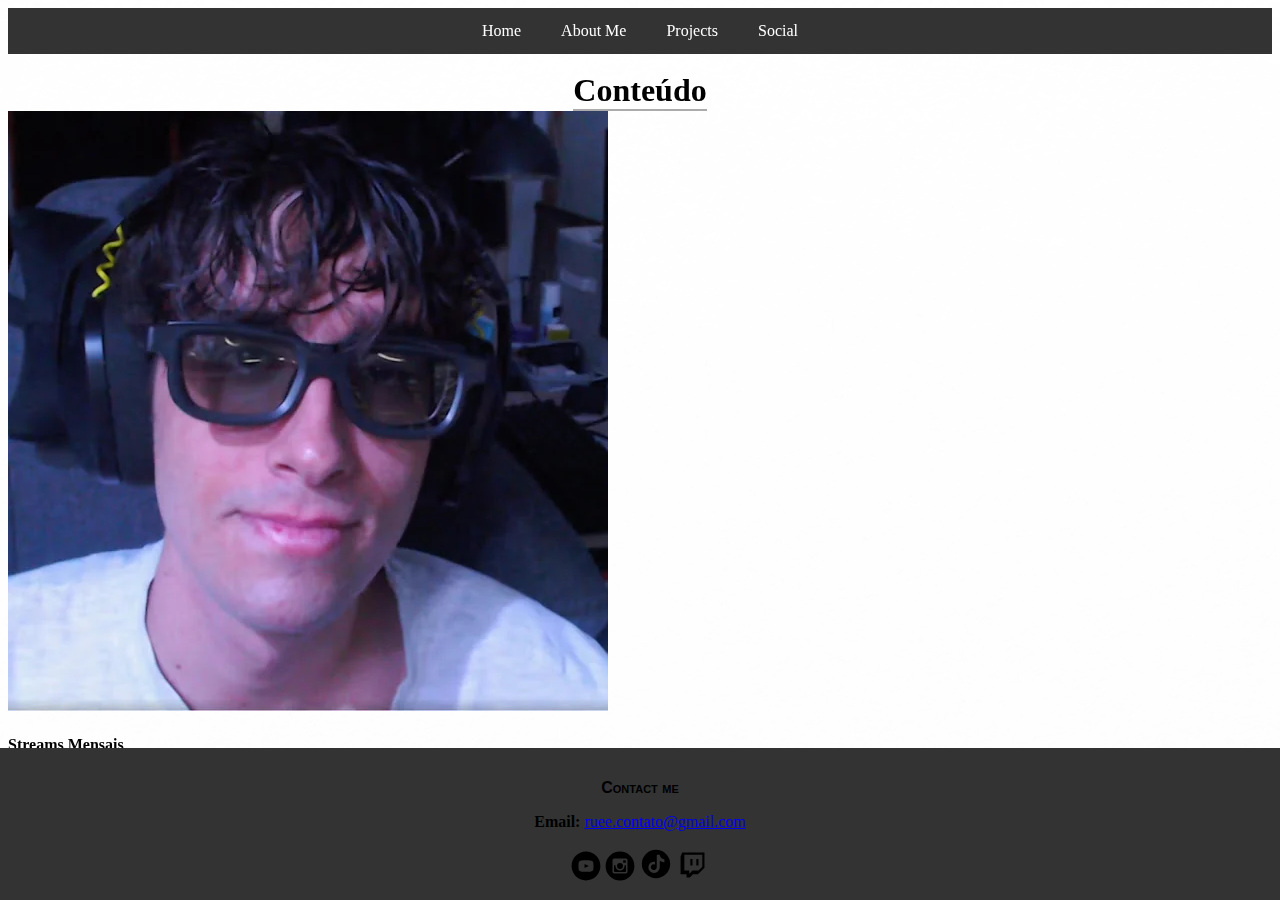
<file: index.html>
<!DOCTYPE html>
<html lang="en" data-bs-theme="dark">

<head>
    <meta charset="UTF-8">
    <meta name="viewport" content="width=device-width, initial-scale=1.0">
    <link href="https://cdn.jsdelivr.net/npm/bootstrap@5.3.6/dist/css/bootstrap.min.css" rel="stylesheet"
        integrity="sha384-4Q6Gf2aSP4eDXB8Miphtr37CMZZQ5oXLH2yaXMJ2w8e2ZtHTl7GptT4jmndRuHDT" crossorigin="anonymous">
    <link rel="stylesheet" href="styles.css">
    <title>Home</title>
</head>

<body>
    <div class="navbar">
        <a href="?page=home" class="nav-link"> Home </a>
        <a href="?page=aboutme" class="nav-link"> About Me </a>
        <a href="?page=projects" class="nav-link"> Projects </a>
        <a href="?page=social" class="nav-link"> Social </a>
    </div>
    <section id="home">
        <div class="container">
            <br>
            <h1 class="text-center mb-5"> Conteúdo </h1>
            <div class="row justify-content-center g-3">
                <div class="col-12 col-md-6 col-lg-5 mb-3">
                    <div class="card d-flex flex-row">
                        <div class="row g-0">
                            <div class="col-4">
                                <img class="img-fluid rounded-start h-100" src="images/output_me.webp"
                                    style="object-fit: cover;">
                            </div>
                            <div class="col-8">
                                <div class="card-body h-100 d-flex flex-column">
                                    <h4 class="card-title">Streams Mensais</h4>
                                    <p class="card-text flex-grow-1">Ah... aqui raramente temos streams mensais, pois
                                        bem a
                                        preguiça do streamer é tão grande que só quando quer comer BigMacs é que há
                                        algum
                                        tipo de "stream" para angariar fundos para comer, e o gajo é magro ainda lol.
                                    </p>
                                </div>
                            </div>
                        </div>
                    </div>
                </div>
            </div>
        </div>
    </section>
    <section id="aboutme" style="display: none;">
        <div class="container">
            <br>
            <h1 class="text-center mb-5"> Sobre Mim </h1>
            <div class="row justify-content-center g-3">
                <div class="col-12 col-md-6 col-lg-5 mb-3">

                    <p>
                        <b> Comecei bastante cedo no mundo digital, por volta de 2013. Criei
                            vários canais, mas acabaram por ser sempre apagados. Só em 2022 é que decidi
                            focar-me no novo canal chamado "Rueeez". </b>
                    </p>
                    <p>
                        <b> Passado pouco mais de um ano, decidi fazer a transição para a Twitch.

                            Em 2025, mudei o nome para ArrozNaTwitch, onde faço algumas lives de Minecraft
                            e tento sobreviver no meu mapa de Hardcore, e tento ser engraçado. </b>
                    </p>
                    </p>
                    <i class="fa-brands fa-youtube"></i>
                </div>
            </div>
        </div>
    </section>
    <section id="projects" style="display: none;">
        <div class="container">
            <br>
            <h1 class="text-center mb-5"> Projetos </h1>

            <!-- Linha 2 Cards -->
            <div class="row">
                <div class="col-md-6">
                    <div class="card mb-3">
                        <div class="row g-0"> 
                            <div class="col-md-4">
                                <div class="zoom-container">
                                    <img src="images/hardcore.webp" class="img-fluid rounded-start"
                                        alt="Hardcore Icon">
                                </div>
                            </div>
                            <div class="col-md-8">
                                <div class="card-body">
                                    <h5 class="card-title">Projeto Hardcore</h5>
                                    <p class="card-text">Este projeto simboliza o nosso ínicio do mapa de hardcore, que
                                        começou
                                        no
                                        dia <b>18/2/2024</b>, onde o objetivo é <b>TENTAR NÃO MORRER</b> e contruir
                                        grandes
                                        projetos! </p>
                                    <p class="card-text"><small class="text-muted">Fev 2024 - Em curso</small></p>
                                </div>
                            </div>
                        </div>
                    </div>
                </div>

                <div class="col-md-6">
                    <div class="card mb-3">
                        <div class="row g-0">
                            <div class="col-md-4">
                                <div class="zoom-container">
                                    <img src="images/tlslogo.webp" class="img-fluid rounded-start" alt="Logo do TLS">
                                </div>
                            </div>
                            <div class="col-md-8">
                                <div class="card-body">
                                    <h5 class="card-title">The Last Survivor</h5>
                                    <p class="card-text">O <b>The Last Survivor</b> ou então apenas TLS, foi uma
                                        competição
                                        realizada
                                        entre streamers, num minigame inspirado no <b>"The Last Man Stading"</b> de
                                        meados
                                        de
                                        2012,
                                        onde o último sobrevivente é o <b>grande vencedor</b>.
                                    </p>
                                    <p class="card-text"><small class="text-muted">Abr 2025 - Em curso</small></p>
                                </div>
                            </div>
                        </div>
                    </div>
                </div>
            </div>

            <!-- 2 Linha  -->
            <div class="row">
                <div class="col-md-6">
                    <div class="card mb-3">
                        <div class="row g-0">
                            <div class="col-md-4">
                                <div class="zoom-container">
                                    <img src="images/logomodpack.webp" class="img-fluid rounded-start"
                                        alt="Logo do Modpack">
                                </div>
                            </div>
                            <div class="col-md-8">
                                <div class="card-body">
                                    <h5 class="card-title">Modpack Hardcore</h5>
                                    <p class="card-text">No <b> Hardcore </b>, utilizo o meu modpack, que junta vários
                                        mods
                                        de
                                        <b>otimização</b>, para melhorar a perfomance no jogo
                                        também trás alguns shaders para deixar o jogo mais elegante, como também mods de
                                        auxílio
                                        de HUD e mods para ajudar nas grandes construções
                                    </p>
                                    <p class="card-text"><small class="text-muted">Fev 2025 - Em curso</small></p>
                                </div>
                            </div>
                        </div>
                    </div>
                </div>

                <!-- Adicionar outro -->
                <div class="col-md-6">

                </div>
            </div>
        </div>
    </section>
    <section id="social" style="display: none;">

    </section>
    <div class="footer">
        <p id="txtContact"> Contact me
        <p> <strong> Email: </strong>
            <a href="mailto:ruee.contato@gmail.com" target="_blank">ruee.contato@gmail.com</a>
        </p>
        </p>
        <a href="https://www.youtube.com/@arroznatwitch" target="_blank" style="text-decoration:none">
            <svg xmlns="http://www.w3.org/2000/svg" width="30" height="30" viewBox="0 0 20 20">
                <path fill="#fffaff" id="footerimg"
                    d="M11.603 9.833L9.357 8.785C9.161 8.694 9 8.796 9 9.013v1.974c0 .217.161.319.357.228l2.245-1.048c.197-.092.197-.242.001-.334M10 .4C4.698.4.4 4.698.4 10s4.298 9.6 9.6 9.6s9.6-4.298 9.6-9.6S15.302.4 10 .4m0 13.5c-4.914 0-5-.443-5-3.9s.086-3.9 5-3.9s5 .443 5 3.9s-.086 3.9-5 3.9" />
            </svg>
        </a>
        <a href="https://www.instagram.com/arroznatwitch" target="_blank" style="text-decoration:none">
            <svg xmlns="http://www.w3.org/2000/svg" width="30" height="30" viewBox="0 0 20 20">
                <path fill="#fff" id="footerimg"
                    d="M13 10a3 3 0 1 1-6 0q.001-.257.049-.5H6v3.997c0 .278.225.503.503.503h6.995a.503.503 0 0 0 .502-.503V9.5h-1.049q.048.243.049.5m-3 2a2 2 0 1 0-.001-4.001A2 2 0 0 0 10 12m2.4-4.1h1.199a.3.3 0 0 0 .301-.3V6.401a.3.3 0 0 0-.301-.301H12.4a.3.3 0 0 0-.301.301V7.6c.001.165.136.3.301.3M10 .4A9.6 9.6 0 0 0 .4 10a9.6 9.6 0 0 0 9.6 9.6a9.6 9.6 0 0 0 9.6-9.6A9.6 9.6 0 0 0 10 .4m5 13.489C15 14.5 14.5 15 13.889 15H6.111C5.5 15 5 14.5 5 13.889V6.111C5 5.5 5.5 5 6.111 5h7.778C14.5 5 15 5.5 15 6.111z" />
            </svg>

        </a>
        <a href="https://www.tiktok.com/@arroznatwitch" target="_blank" style="text-decoration:none">
            <svg xmlns="http://www.w3.org/2000/svg" width="34" height="34" viewBox="0 0 24 24">
                <path fill="#fff" id="footerimg"
                    d="M12 2a10 10 0 1 0 10 10A10.01 10.01 0 0 0 12 2m5.939 7.713v.646a.37.37 0 0 1-.38.37a5.36 5.36 0 0 1-2.903-1.108v4.728a3.94 3.94 0 0 1-1.18 2.81a4 4 0 0 1-2.87 1.17a4.1 4.1 0 0 1-2.862-1.17a3.98 3.98 0 0 1-1.026-3.805c.159-.642.48-1.232.933-1.713a3.58 3.58 0 0 1 2.79-1.313h.82v1.703a.348.348 0 0 1-.39.348a1.918 1.918 0 0 0-1.23 3.631c.27.155.572.246.882.267c.24.01.48-.02.708-.092a1.93 1.93 0 0 0 1.313-1.816V5.754a.36.36 0 0 1 .359-.36h1.415a.36.36 0 0 1 .359.34a3.3 3.3 0 0 0 1.282 2.245a3.25 3.25 0 0 0 1.641.636a.37.37 0 0 1 .338.35z" />
            </svg>


        </a>
        <a href="https://www.twitch.tv/arroznatwitch" target="_blank" style="text-decoration:none">
            <svg xmlns="http://www.w3.org/2000/svg" width="32" height="32" viewBox="0 0 1024 1024">
                <path fill="#fff" fill-rule="evenodd" id="footerimg"
                    d="M166.133 112L114 251.167v556.466h191.2V912h104.4l104.233-104.4h156.5L879 599V112zm69.534 69.5H809.5v382.633L687.767 685.867H496.5L392.267 790.1V685.867h-156.6zM427 529.4h69.5V320.733H427zm191.167 0H687.7V320.733h-69.533z" />
            </svg>
        </a>
    </div>
    <script src="https://cdn.jsdelivr.net/npm/bootstrap@5.3.6/dist/js/bootstrap.bundle.min.js"
        integrity="sha384-j1CDi7MgGQ12Z7Qab0qlWQ/Qqz24Gc6BM0thvEMVjHnfYGF0rmFCozFSxQBxwHKO"
        crossorigin="anonymous"></script>
    <script src="main.js"></script>
</body>

</html>
</file>
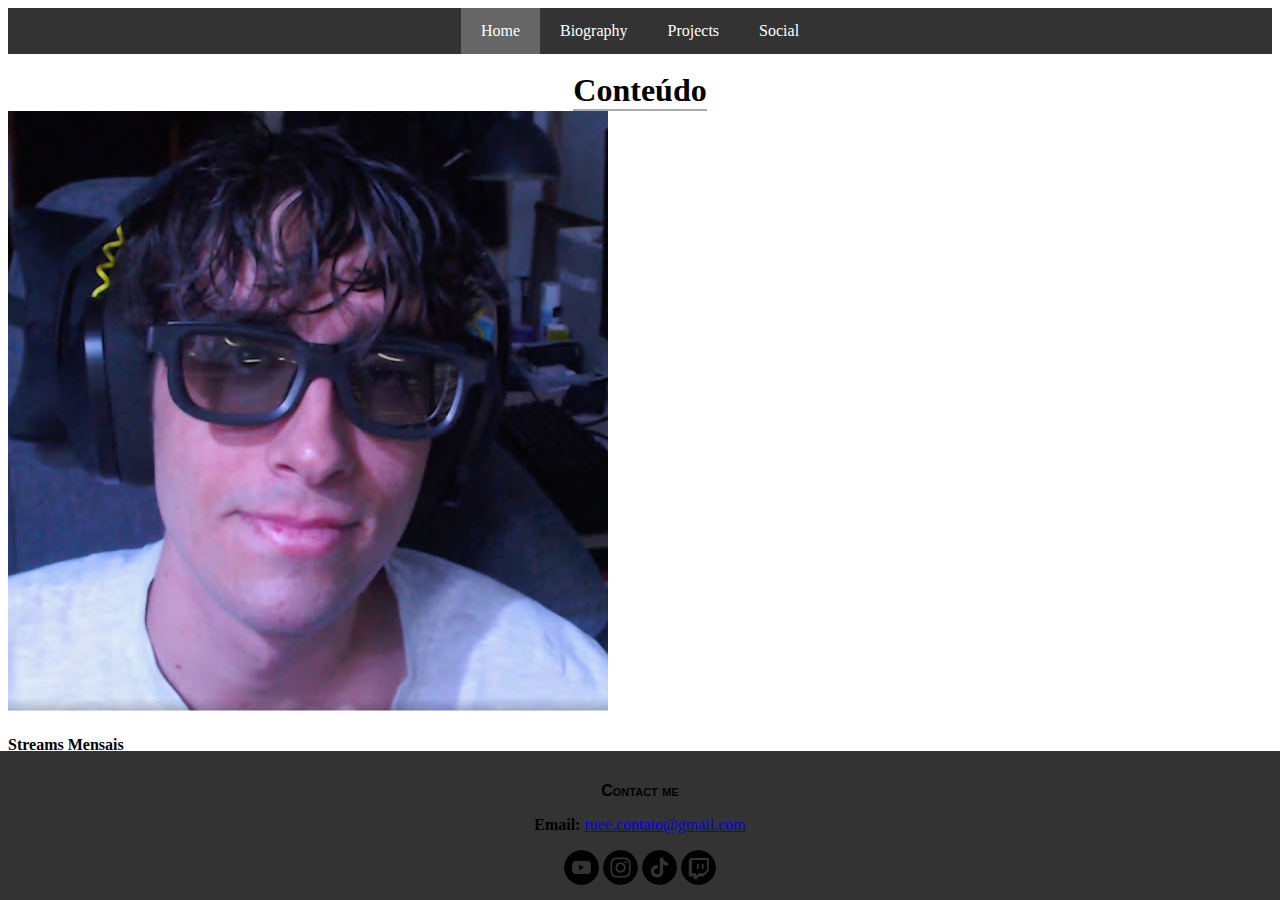
<file: website2.0/html/index.html>
<!DOCTYPE html>
<html lang="en" data-bs-theme="dark">

<head>
    <meta charset="UTF-8">
    <meta name="viewport" content="width=device-width, initial-scale=1.0">
    <link href="https://cdn.jsdelivr.net/npm/bootstrap@5.3.6/dist/css/bootstrap.min.css" rel="stylesheet"
        integrity="sha384-4Q6Gf2aSP4eDXB8Miphtr37CMZZQ5oXLH2yaXMJ2w8e2ZtHTl7GptT4jmndRuHDT" crossorigin="anonymous">
    <link rel="stylesheet" href="/website2.0/css/styles.css">
    <title>Home</title>
</head>

<body>
    <div class="navbar">
        <a href="/website2.0/html/index.html" class="active"> Home </a>
        <a href="/website2.0/html/biography/biography.html"> Biography </a>
        <a href="/website2.0/html/projects/projects.html"> Projects </a>
        <a href="/website2.0/html/social/social.html"> Social </a>
    </div>
    <div class="container">
        <br>
        <h1 class="text-center mb-5"> Conteúdo </h1>
        <div class="row justify-content-center g-3">
            <div class="col-12 col-md-6 col-lg-5 mb-3">
                <div class="card d-flex flex-row">
                    <div class="row g-0">
                        <div class="col-4">
                            <img class="img-fluid rounded-start h-100" src="/website2.0/html/images/imgArroz.jpg"
                                style="object-fit: cover;">
                        </div>
                        <div class="col-8">
                            <div class="card-body h-100 d-flex flex-column">
                                <h4 class="card-title">Streams Mensais</h4>
                                <p class="card-text flex-grow-1">Ah... aqui raramente temos streams mensais, pois bem a
                                    preguiça do streamer é tão grande que só quando quer comer BigMacs é que há algum
                                    tipo de "stream" para angariar fundos para comer, e o gajo é magro ainda lol.</p>
                            </div>
                        </div>
                    </div>
                </div>
            </div>
        </div>
    </div>
    <div class="footer">
        <p id="txtContact"> Contact me
        <p> <strong> Email: </strong>
            <a href="mailto:ruee.contato@gmail.com" target="_blank">ruee.contato@gmail.com</a>
        </p>
        </p>
        <a href="https://www.youtube.com/@arroznatwitch" target="_blank" style="text-decoration:none"></a>
        <img src="/website2.0/html/images/youtube.png" id="footerimg" alt="Youtube" title="YouTube"
            class="hover-shadow cursor imgborder">
        </a>
        <a href="https://www.instagram.com/arroznatwitch" target="_blank" style="text-decoration:none">
            <img src="/website2.0/html/images/instagram.png" id="footerimg" alt="Instagram" title="Instagram"
                class="hover-shadow cursor imgborder">
        </a>
        <a href="https://www.tiktok.com/@arroznatwitch" target="_blank" style="text-decoration:none"></a>
        <img src="/website2.0/html/images/tiktok.png" id="footerimg" alt="TikKok" title="TikTok"
            class="hover-shadow cursor imgborder">
        </a>
        <a href="https://www.twitch.tv/arroznatwitch" target="_blank" style="text-decoration:none"></a>
        <img src="/website2.0/html/images/twitch.png" id="footerimg" alt="Twitch" title="Twitch"
            class="hover-shadow cursor imgborder">
        </a>
    </div>
    <script src="https://cdn.jsdelivr.net/npm/bootstrap@5.3.6/dist/js/bootstrap.bundle.min.js"
        integrity="sha384-j1CDi7MgGQ12Z7Qab0qlWQ/Qqz24Gc6BM0thvEMVjHnfYGF0rmFCozFSxQBxwHKO"
        crossorigin="anonymous"></script>
</body>

</html>
</file>
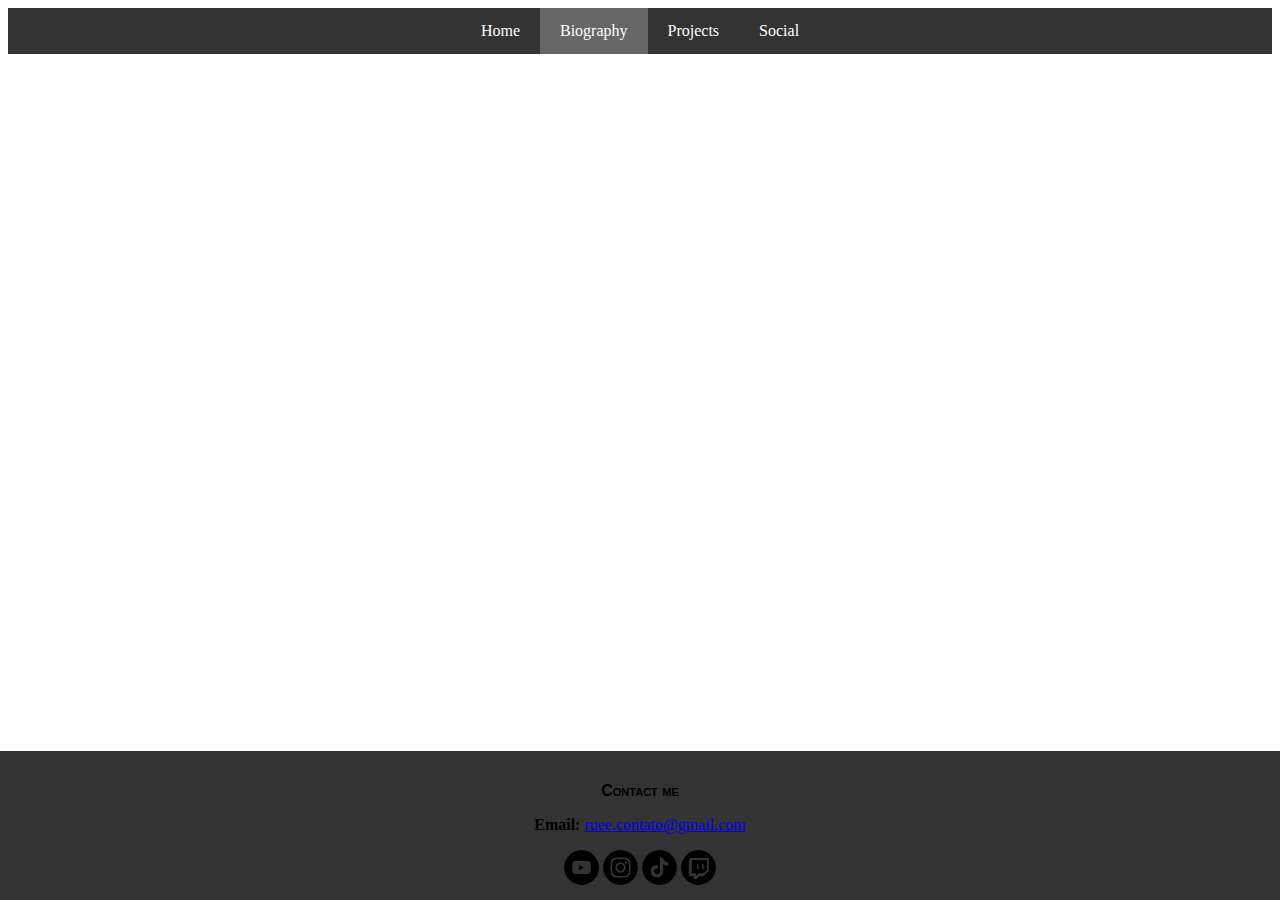
<file: project/html/biography/biography.html>
<!DOCTYPE html>
<html lang="en" data-bs-theme="dark">

<head>
    <meta charset="UTF-8">
    <meta name="viewport" content="width=device-width, initial-scale=1.0">
    <link href="https://cdn.jsdelivr.net/npm/bootstrap@5.3.6/dist/css/bootstrap.min.css" rel="stylesheet"
        integrity="sha384-4Q6Gf2aSP4eDXB8Miphtr37CMZZQ5oXLH2yaXMJ2w8e2ZtHTl7GptT4jmndRuHDT" crossorigin="anonymous">
    <link rel="stylesheet" href="../../css/styles.css">
    <title>Biography</title>
</head>

<body>
    <div class="navbar">
        <a href="../index.html"> Home </a>
        <a href="" class="active"> Biography </a>
        <a href="../projects/projects.html"> Projects </a>
        <a href="../social/social.html"> Social </a>
    </div>
    <div class="footer">
        <p id="txtContact"> Contact me
        <p> <strong> Email: </strong>
            <a href="mailto:ruee.contato@gmail.com" target="_blank">ruee.contato@gmail.com</a>
        </p>
        </p>
        <a href="https://www.youtube.com/@arroznatwitch" target="_blank" style="text-decoration:none">
            <img src="../images/youtube.png" id="footerimg" alt="Youtube" title="YouTube"
                class="hover-shadow cursor imgborder">
        </a>
        <a href="https://www.instagram.com/arroznatwitch" target="_blank" style="text-decoration:none">
            <img src="../images/instagram.png" id="footerimg" alt="Instagram" title="Instagram"
                class="hover-shadow cursor imgborder">
        </a>
        <a href="https://www.tiktok.com/@arroznatwitch" target="_blank" style="text-decoration:none">
            <img src="../images/tiktok.png" id="footerimg" alt="TikKok" title="TikTok"
                class="hover-shadow cursor imgborder">
        </a>
        <a href="https://www.twitch.tv/arroznatwitch" target="_blank" style="text-decoration:none">
            <img src="../images/twitch.png" id="footerimg" alt="Twitch" title="Twitch"
                class="hover-shadow cursor imgborder">
        </a>
    </div>
    <script src="https://cdn.jsdelivr.net/npm/bootstrap@5.3.6/dist/js/bootstrap.bundle.min.js"
        integrity="sha384-j1CDi7MgGQ12Z7Qab0qlWQ/Qqz24Gc6BM0thvEMVjHnfYGF0rmFCozFSxQBxwHKO"
        crossorigin="anonymous"></script>
</body>

</html>
</file>
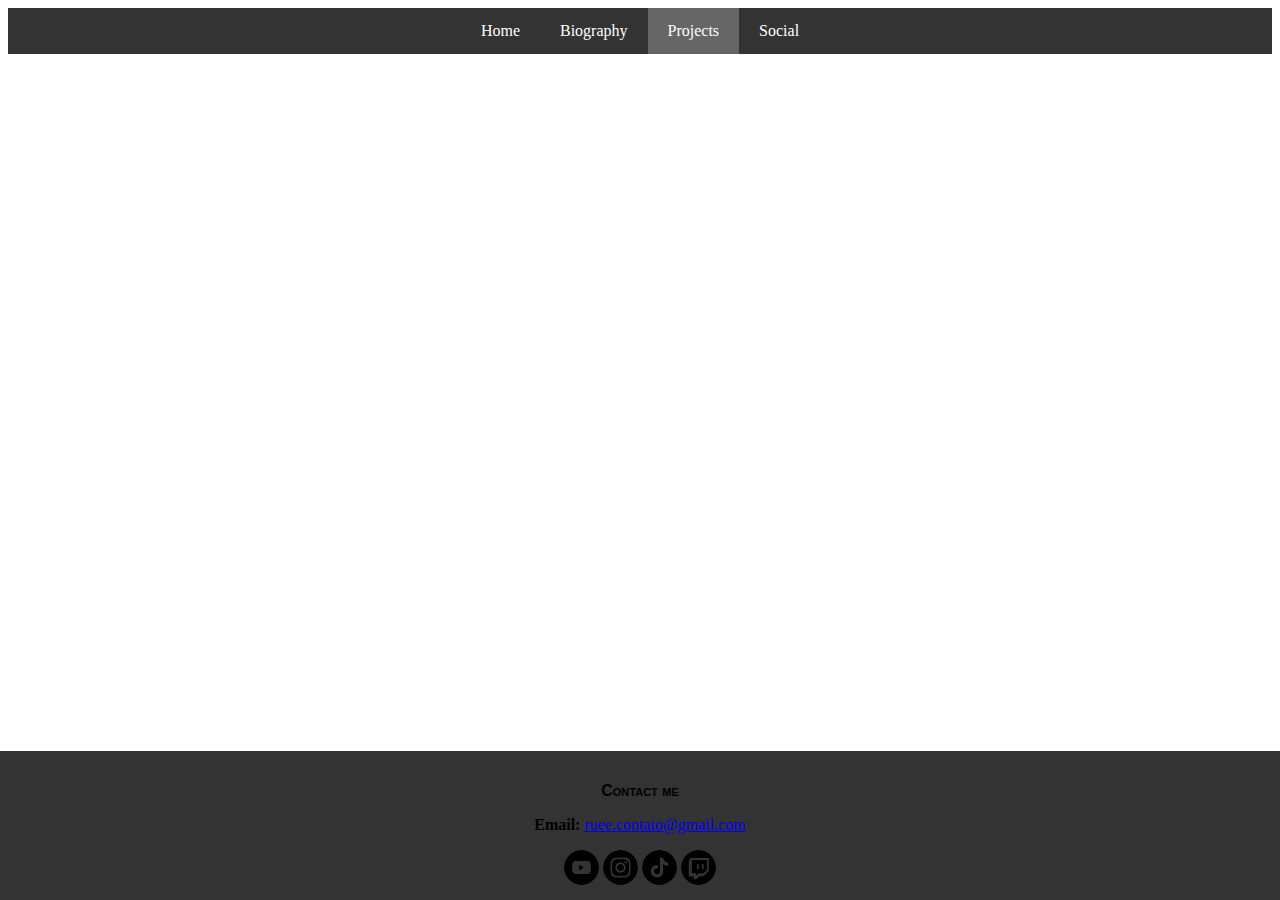
<file: project/html/projects/projects.html>
<!DOCTYPE html>
<html lang="en" data-bs-theme="dark">

<head>
    <meta charset="UTF-8">
    <meta name="viewport" content="width=device-width, initial-scale=1.0">
    <link href="https://cdn.jsdelivr.net/npm/bootstrap@5.3.6/dist/css/bootstrap.min.css" rel="stylesheet"
        integrity="sha384-4Q6Gf2aSP4eDXB8Miphtr37CMZZQ5oXLH2yaXMJ2w8e2ZtHTl7GptT4jmndRuHDT" crossorigin="anonymous">
    <link rel="stylesheet" href="../../css/styles.css">
    <title>Projects</title>
</head>

<body>
    <div class="navbar">
        <a href="../index.html"> Home </a>
        <a href="../biography/biography.html"> Biography </a>
        <a href="" class="active" > Projects </a>
        <a href="../social/social.html"> Social </a>
    </div>
  <div class="footer">
        <p id="txtContact"> Contact me
        <p> <strong> Email: </strong>
            <a href="mailto:ruee.contato@gmail.com" target="_blank">ruee.contato@gmail.com</a>
        </p>
        </p>
        <a href="https://www.youtube.com/@arroznatwitch" target="_blank" style="text-decoration:none">
        <img src="../images/youtube.png" id="footerimg" alt="Youtube" title="YouTube"
            class="hover-shadow cursor imgborder">
        </a>
        <a href="https://www.instagram.com/arroznatwitch" target="_blank" style="text-decoration:none">
            <img src="../images/instagram.png" id="footerimg" alt="Instagram" title="Instagram"
                class="hover-shadow cursor imgborder">
        </a>
        <a href="https://www.tiktok.com/@arroznatwitch" target="_blank" style="text-decoration:none">
        <img src="../images/tiktok.png" id="footerimg" alt="TikKok" title="TikTok"
            class="hover-shadow cursor imgborder">
        </a>
        <a href="https://www.twitch.tv/arroznatwitch" target="_blank" style="text-decoration:none">
        <img src="../images/twitch.png" id="footerimg" alt="Twitch" title="Twitch"
            class="hover-shadow cursor imgborder">
        </a>
    </div>
    <script src="https://cdn.jsdelivr.net/npm/bootstrap@5.3.6/dist/js/bootstrap.bundle.min.js"
        integrity="sha384-j1CDi7MgGQ12Z7Qab0qlWQ/Qqz24Gc6BM0thvEMVjHnfYGF0rmFCozFSxQBxwHKO"
        crossorigin="anonymous"></script>
</body>

</html>
</file>
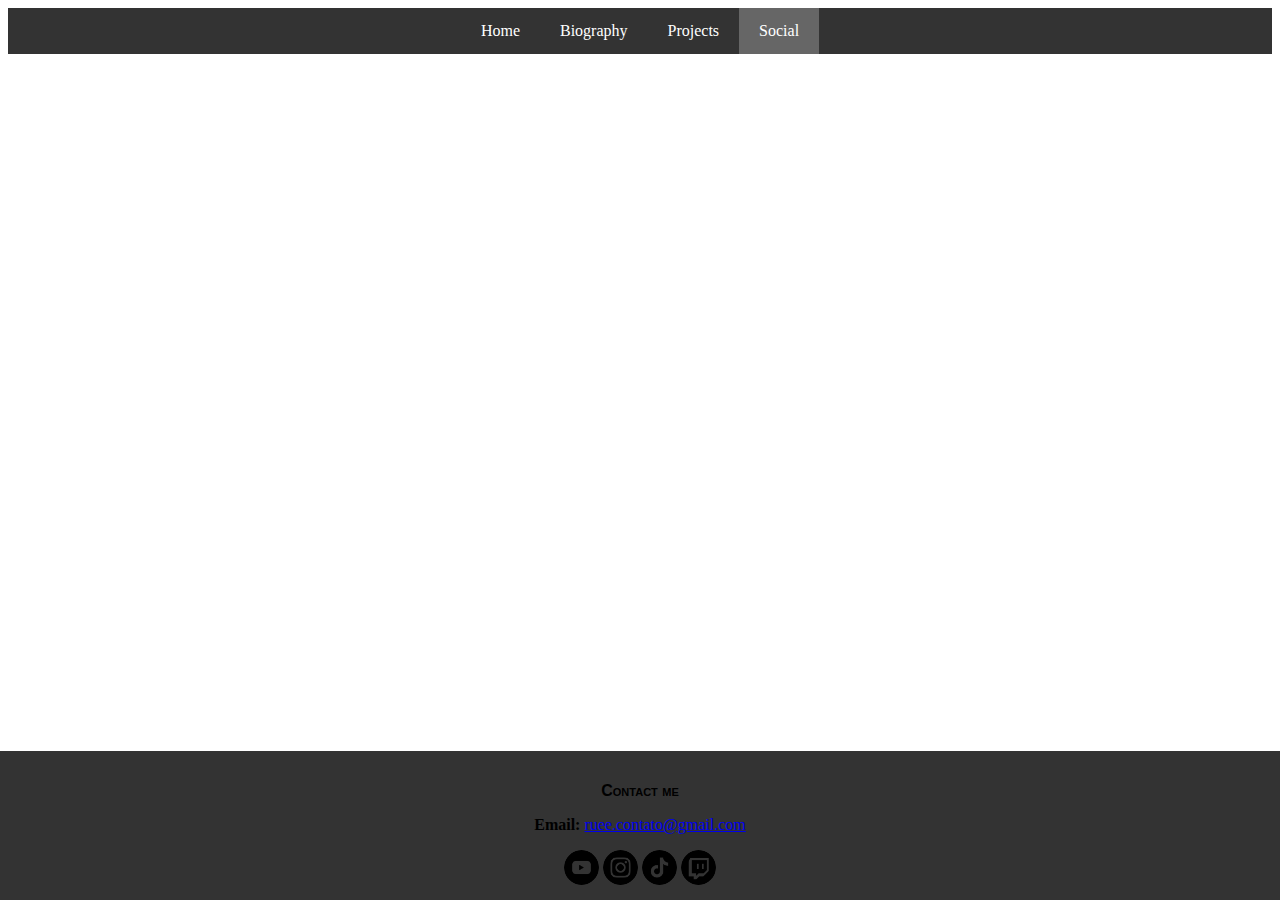
<file: project/html/social/social.html>
<!DOCTYPE html>
<html lang="en" data-bs-theme="dark">

<head>
    <meta charset="UTF-8">
    <meta name="viewport" content="width=device-width, initial-scale=1.0">
    <link href="https://cdn.jsdelivr.net/npm/bootstrap@5.3.6/dist/css/bootstrap.min.css" rel="stylesheet"
        integrity="sha384-4Q6Gf2aSP4eDXB8Miphtr37CMZZQ5oXLH2yaXMJ2w8e2ZtHTl7GptT4jmndRuHDT" crossorigin="anonymous">
    <link rel="stylesheet" href="../../css/styles.css">

    <title>Social</title>
</head>

<body>
    <div class="navbar">
        <a href="../index.html"> Home </a>
        <a href="../biography/biography.html"> Biography </a>
        <a href="../projects/projects.html"> Projects </a>
        <a href="" class="active"> Social </a>
    </div>

    <div class="footer">
        <p id="txtContact"> Contact me
        <p> <strong> Email: </strong>
            <a href="mailto:ruee.contato@gmail.com" target="_blank">ruee.contato@gmail.com</a>
        </p>
        </p>
        <a href="https://www.youtube.com/@arroznatwitch" target="_blank" style="text-decoration:none">
        <img src="../images/youtube.png" id="footerimg" alt="Youtube" title="YouTube"
            class="hover-shadow cursor imgborder">
        </a>
        <a href="https://www.instagram.com/arroznatwitch" target="_blank" style="text-decoration:none">
            <img src="../images/instagram.png" id="footerimg" alt="Instagram" title="Instagram"
                class="hover-shadow cursor imgborder">
        </a>
        <a href="https://www.tiktok.com/@arroznatwitch" target="_blank" style="text-decoration:none">
        <img src="../images/tiktok.png" id="footerimg" alt="TikKok" title="TikTok"
            class="hover-shadow cursor imgborder">
        </a>
        <a href="https://www.twitch.tv/arroznatwitch" target="_blank" style="text-decoration:none">
        <img src="../images/twitch.png" id="footerimg" alt="Twitch" title="Twitch"
            class="hover-shadow cursor imgborder">
        </a>
    </div>
    <script src="https://cdn.jsdelivr.net/npm/bootstrap@5.3.6/dist/js/bootstrap.bundle.min.js"
        integrity="sha384-j1CDi7MgGQ12Z7Qab0qlWQ/Qqz24Gc6BM0thvEMVjHnfYGF0rmFCozFSxQBxwHKO"
        crossorigin="anonymous"></script>
</body>

</html>
</file>
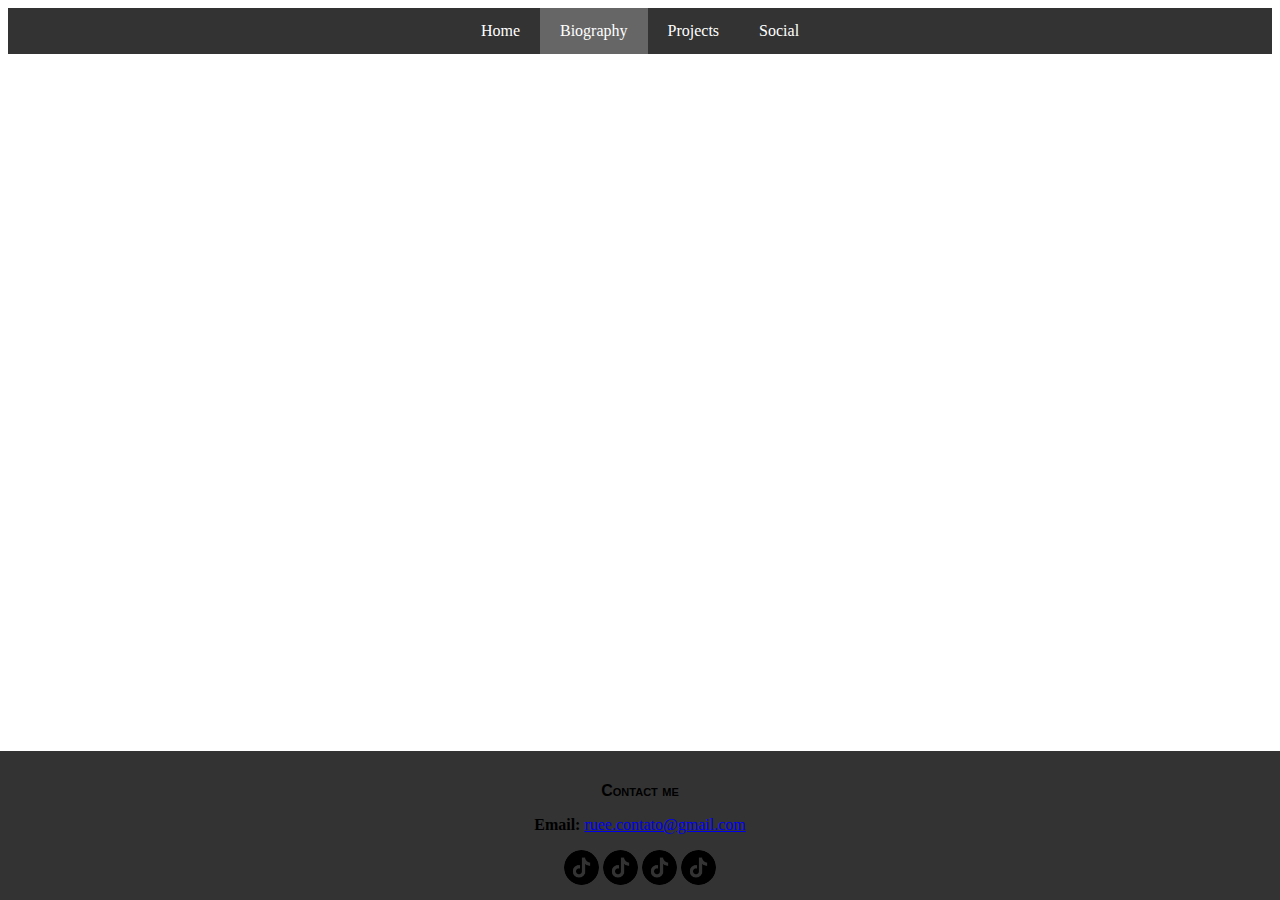
<file: website2.0/html/biography/biography.html>
<!DOCTYPE html>
<html lang="en" data-bs-theme="dark">

<head>
    <meta charset="UTF-8">
    <meta name="viewport" content="width=device-width, initial-scale=1.0">
    <link href="https://cdn.jsdelivr.net/npm/bootstrap@5.3.6/dist/css/bootstrap.min.css" rel="stylesheet"
        integrity="sha384-4Q6Gf2aSP4eDXB8Miphtr37CMZZQ5oXLH2yaXMJ2w8e2ZtHTl7GptT4jmndRuHDT" crossorigin="anonymous">
    <link rel="stylesheet" href="../../css/styles.css">
    <title>Biography</title>
</head>

<body>
    <div class="navbar">
        <a href="/index.html"> Home </a>
        <a href="" class="active"> Biography </a>
        <a href="../projects/projects.html"> Projects </a>
        <a href="../social/social.html"> Social </a>
    </div>

   <div class="footer">
        <p id="txtContact"> Contact me
        <p> <strong> Email: </strong>
            <a href="mailto:ruee.contato@gmail.com" target="_blank">ruee.contato@gmail.com</a>
        </p>
        </p>
        <a href="https://www.youtube.com/@arroznatwitch" target="_blank" style="text-decoration:none"></a>
        <img src="../images/tiktok.png" id="footerimg" alt="Youtube" title="YouTube"
            class="hover-shadow cursor imgborder">
        </a>
        <a href="https://www.instagram.com/arroznatwitch" target="_blank" style="text-decoration:none">
            <img src="../images/tiktok.png" id="footerimg" alt="Instagram" title="Instagram"
                class="hover-shadow cursor imgborder">
        </a>
        <a href="https://www.tiktok.com/@arroznatwitch" target="_blank" style="text-decoration:none"></a>
        <img src="../images/tiktok.png" id="footerimg" alt="TikKok" title="TikTok"
            class="hover-shadow cursor imgborder">
        </a>
        <a href="https://www.twitch.tv/arroznatwitch" target="_blank" style="text-decoration:none"></a>
        <img src="../images/tiktok.png" id="footerimg" alt="Twitch" title="Twitch"
            class="hover-shadow cursor imgborder">
        </a>
    </div>
    <script src="https://cdn.jsdelivr.net/npm/bootstrap@5.3.6/dist/js/bootstrap.bundle.min.js"
        integrity="sha384-j1CDi7MgGQ12Z7Qab0qlWQ/Qqz24Gc6BM0thvEMVjHnfYGF0rmFCozFSxQBxwHKO"
        crossorigin="anonymous"></script>
</body>

</html>
</file>
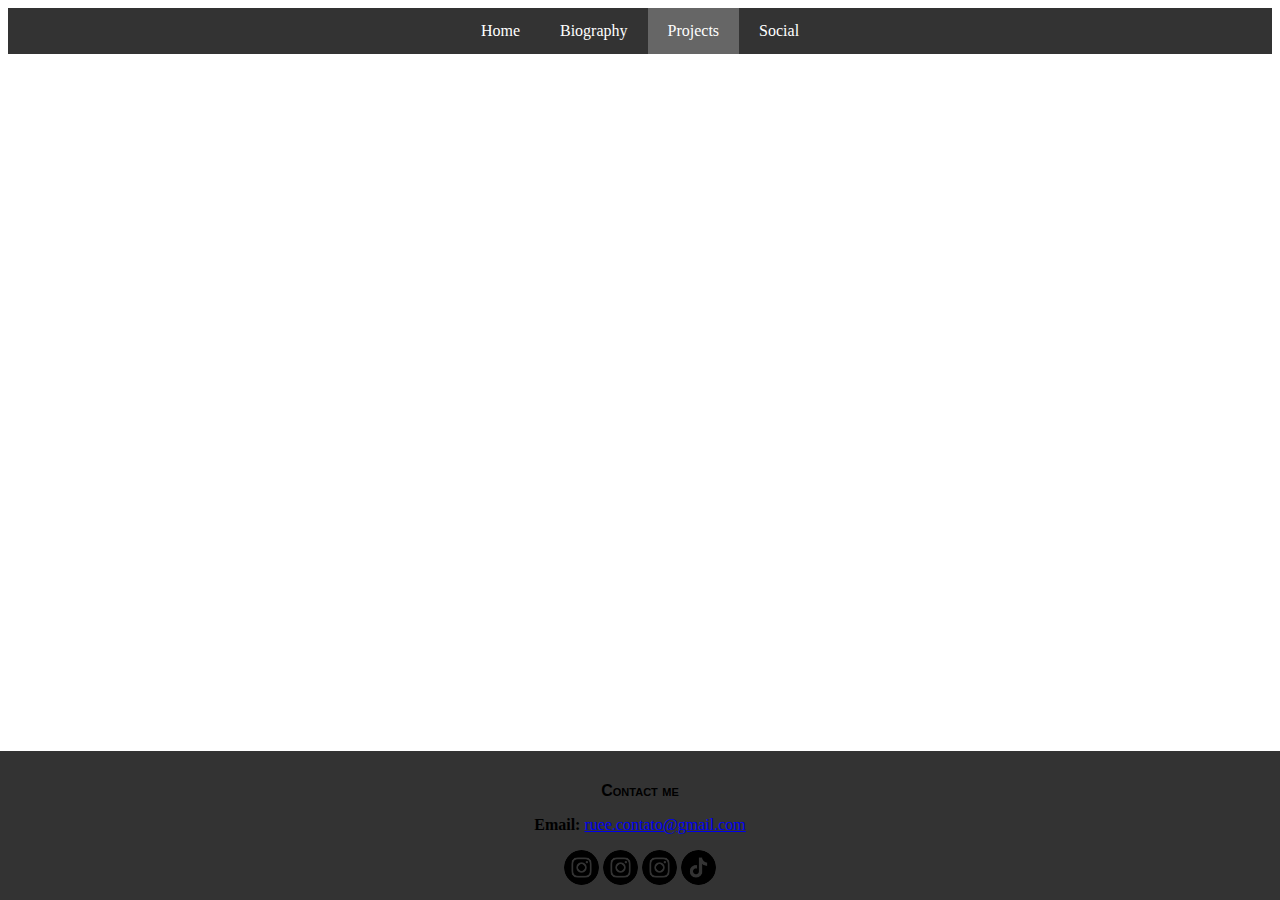
<file: website2.0/html/projects/projects.html>
<!DOCTYPE html>
<html lang="en" data-bs-theme="dark">

<head>
    <meta charset="UTF-8">
    <meta name="viewport" content="width=device-width, initial-scale=1.0">
    <link href="https://cdn.jsdelivr.net/npm/bootstrap@5.3.6/dist/css/bootstrap.min.css" rel="stylesheet"
        integrity="sha384-4Q6Gf2aSP4eDXB8Miphtr37CMZZQ5oXLH2yaXMJ2w8e2ZtHTl7GptT4jmndRuHDT" crossorigin="anonymous">
    <link rel="stylesheet" href="/website2.0/css/styles.css">
    <title>Projects</title>
</head>

<body>
    <div class="navbar">
        <a href="/index.html"> Home </a>
        <a href="../biography/biography.html"> Biography </a>
        <a href="" class="active" > Projects </a>
        <a href="../social/social.html"> Social </a>
    </div>

    <div class="footer">
        <p id="txtContact"> Contact me
        <p> <strong> Email: </strong>
            <a href="mailto:ruee.contato@gmail.com" target="_blank">ruee.contato@gmail.com</a>
        </p>
        </p>
        <a href="https://www.youtube.com/@arroznatwitch" target="_blank" style="text-decoration:none"></a>
        <img src="/website2.0/html/images/instagram.png" id="footerimg" alt="Youtube" title="YouTube"
            class="hover-shadow cursor imgborder">
        </a>
        <a href="https://www.instagram.com/arroznatwitch" target="_blank" style="text-decoration:none">
            <img src="/website2.0/html/images/instagram.png" id="footerimg" alt="Instagram" title="Instagram"
                class="hover-shadow cursor imgborder">
        </a>
        <a href="https://www.tiktok.com/@arroznatwitch" target="_blank" style="text-decoration:none"></a>
        <img src="/website2.0/html/images/instagram.png" id="footerimg" alt="TikKok" title="TikTok"
            class="hover-shadow cursor imgborder">
        </a>
        <a href="https://www.twitch.tv/arroznatwitch" target="_blank" style="text-decoration:none"></a>
        <img src="/website2.0/html/images/tiktok.png" id="footerimg" alt="Twitch" title="Twitch"
            class="hover-shadow cursor imgborder">
        </a>
    </div>
    <script src="https://cdn.jsdelivr.net/npm/bootstrap@5.3.6/dist/js/bootstrap.bundle.min.js"
        integrity="sha384-j1CDi7MgGQ12Z7Qab0qlWQ/Qqz24Gc6BM0thvEMVjHnfYGF0rmFCozFSxQBxwHKO"
        crossorigin="anonymous"></script>
</body>

</html>
</file>
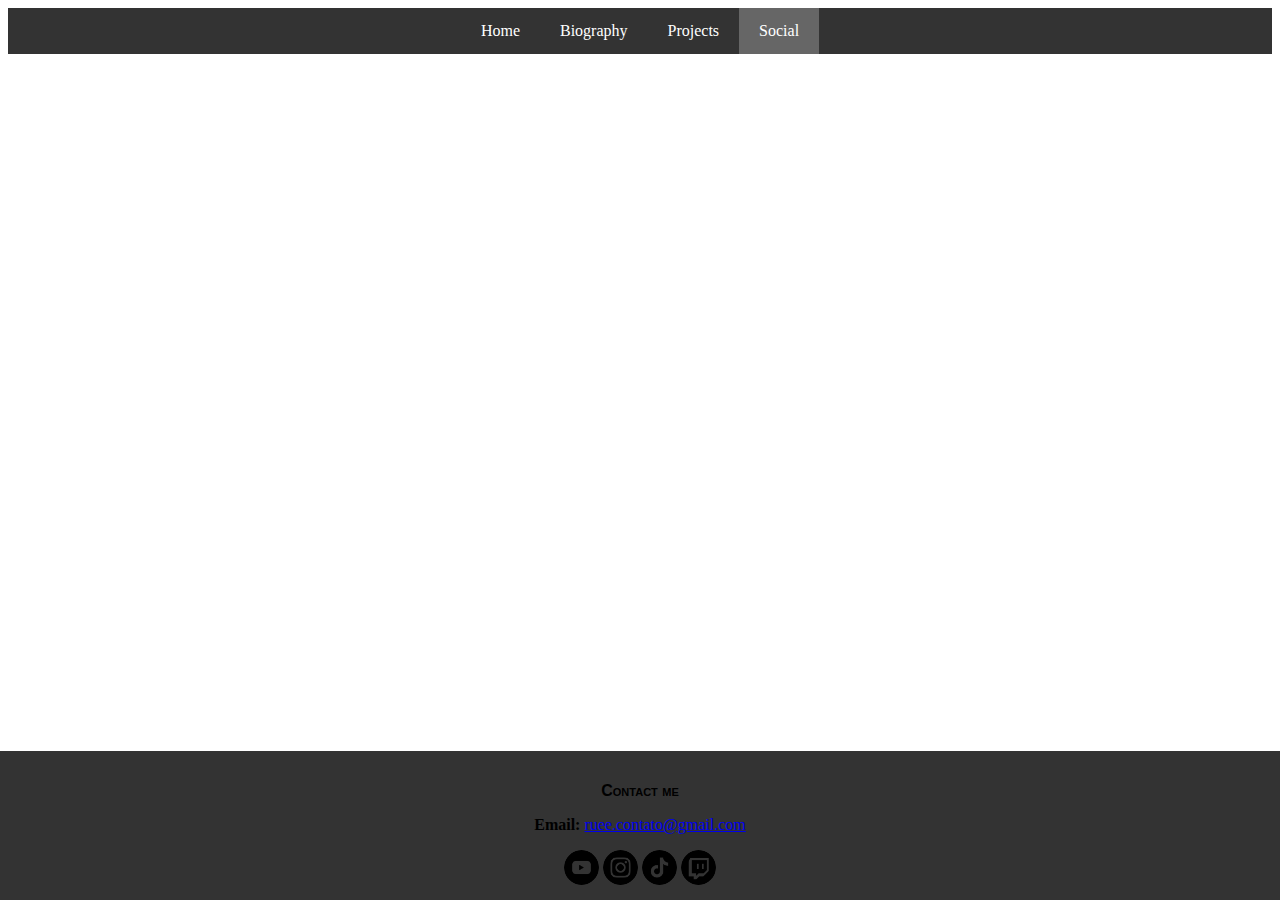
<file: website2.0/html/social/social.html>
<!DOCTYPE html>
<html lang="en" data-bs-theme="dark">

<head>
    <meta charset="UTF-8">
    <meta name="viewport" content="width=device-width, initial-scale=1.0">
    <link href="https://cdn.jsdelivr.net/npm/bootstrap@5.3.6/dist/css/bootstrap.min.css" rel="stylesheet"
        integrity="sha384-4Q6Gf2aSP4eDXB8Miphtr37CMZZQ5oXLH2yaXMJ2w8e2ZtHTl7GptT4jmndRuHDT" crossorigin="anonymous">
    <link rel="stylesheet" href="../../css/styles.css">

    <title>Social</title>
</head>

<body>
    <div class="navbar">
        <a href="/index.html"> Home </a>
        <a href="../biography/biography.html"> Biography </a>
        <a href="../projects/projects.html"> Projects </a>
        <a href="" class="active"> Social </a>
    </div>

    <div class="footer">
        <p id="txtContact"> Contact me
        <p> <strong> Email: </strong>
            <a href="mailto:ruee.contato@gmail.com" target="_blank">ruee.contato@gmail.com</a>
        </p>
        </p>
        <a href="https://www.youtube.com/@arroznatwitch" target="_blank" style="text-decoration:none"></a>
        <img src="../images/youtube.png" id="footerimg" alt="Youtube" title="YouTube"
            class="hover-shadow cursor imgborder">
        </a>
        <a href="https://www.instagram.com/arroznatwitch" target="_blank" style="text-decoration:none">
            <img src="../images/instagram.png" id="footerimg" alt="Instagram" title="Instagram"
                class="hover-shadow cursor imgborder">
        </a>
        <a href="https://www.tiktok.com/@arroznatwitch" target="_blank" style="text-decoration:none"></a>
        <img src="../images/tiktok.png" id="footerimg" alt="TikKok" title="TikTok"
            class="hover-shadow cursor imgborder">
        </a>
        <a href="https://www.twitch.tv/arroznatwitch" target="_blank" style="text-decoration:none"></a>
        <img src="../images/twitch.png" id="footerimg" alt="Twitch" title="Twitch"
            class="hover-shadow cursor imgborder">
        </a>
    </div>
    <script src="https://cdn.jsdelivr.net/npm/bootstrap@5.3.6/dist/js/bootstrap.bundle.min.js"
        integrity="sha384-j1CDi7MgGQ12Z7Qab0qlWQ/Qqz24Gc6BM0thvEMVjHnfYGF0rmFCozFSxQBxwHKO"
        crossorigin="anonymous"></script>
</body>

</html>
</file>
<file: styles.css>
.navbar {
    overflow: auto;
    background-color: #333;
    position: sticky;
    position: -webkit-sticky;
    top: 0;
    display: flex;
    /* ADICIONAR ISTO */
    justify-content: center;
    align-items: center;
    width: 100%;
}


body::before {
    content: '';
    position: fixed;
    top: 0;
    left: 0;
    width: 100%;
    height: 100%;
    background-image: url('images/texture_bgg.webp');
    background-repeat: repeat;
    opacity: 0.05;
    pointer-events: none;
    z-index: -1;

}

.navbar a {
    display: block;
    color: white;
    text-align: center;
    padding: 14px 20px;
    text-decoration: none;
}

@media (hover: hover) and (pointer: fine) {
    .navbar a:hover {
        background-color: #ddd;
        color: black;
    }
}

.navbar a.active {
    background-color: #666;
    color: white;
}

#txtContact {
    font-family: Verdana, Geneva, Tahoma, sans-serif;
    font-weight: bold;
    font-variant: small-caps;
}

#ulnavbar {
    list-style-type: none;
    margin: 0;
    padding: 0;
    overflow: hidden;
}

/* Footer Config (Deixa sombra quando passas por cima da img no footer) */

/* .cursor {
  cursor: pointer;
}
.hover-shadow:hover {
  box-shadow: 0 4px 8px 0 rgba(255, 255, 255, 0.722), 0 6px 20px 0 rgba(255, 255, 255, 0.722);
} */

.imgborder {
    vertical-align: middle;
    width: 50px;
    height: 50px;
    border-radius: 50%;
}

.footer {
    position: fixed;
    bottom: 0;
    left: 0;
    right: 0;
    padding: 15px;
    text-align: center;
    background-color: #333;
}

#footerimg {
    filter: brightness(0);
    transition: filter 0.3s ease;
    overflow: hidden;
}

#footerimg:hover,
#footerimg:active,
#footerimg:focus {
    filter: brightness(0) invert(1);
}


.card-title {
    font-family: 'Times New Roman', Times, serif;
    font-weight: bold;
}

.text-center {
    /* (Isto faz a linha) */
    border-bottom: 2px outset white;
    /* (Isto faz dar relacionado ao conteudo) */
    width: fit-content;
    margin: 0 auto;
    text-align: center;
}

.card.flex-row {
    flex-direction: row;
}

.img-fluid {
    object-fit: cover;

}

/* Card Title CSS

/* Em telas pequenas, muda para coluna */
@media (max-width: 576px) {
    .card.flex-row {
        flex-direction: column;
    }

    .card-img-left {
        width: 100% !important;
        max-width: none !important;
        height: auto;
    }
}

/* Garante que a imagem não quebre o layout */
.card-img-left {
    object-fit: cover;
    height: auto;
    flex-shrink: 0;
}

html {
    scroll-behavior: smooth !important;
}

/* Animação Imagens */
.zoom-container {
    overflow: hidden;
    border-radius: 0.375rem;

}

.zoom-container img {
    transition: transform 0.3s ease;
    width: 100%;
    height: 100%;
    object-fit: cover;
}

.zoom-container img:hover {
    transform: scale(1.15);

}
</file>
<file: website2.0/css/styles.css>
.navbar {
    overflow: auto;
    background-color: #333;
    position: sticky;
    position: -webkit-sticky;
    top: 0;
    display: flex;
    /* ADICIONAR ISTO */
    justify-content: center;
    align-items: center;
    width: 100%;
}

.navbar a {
    display: block;
    color: white;
    text-align: center;
    padding: 14px 20px;
    text-decoration: none;
}

.navbar a:hover {
    background-color: #ddd;
    color: black;
}

.navbar a.active {
    background-color: #666;
    color: white;
}

#txtContact {
    font-family: Verdana, Geneva, Tahoma, sans-serif;
    font-weight: bold;
    font-variant: small-caps;
}

#ulnavbar {
    list-style-type: none;
    margin: 0;
    padding: 0;
    overflow: hidden;
}

/* Footer Config (Deixa sombra quando passas por cima da img no footer) */

/* .cursor {
  cursor: pointer;
}
.hover-shadow:hover {
  box-shadow: 0 4px 8px 0 rgba(255, 255, 255, 0.722), 0 6px 20px 0 rgba(255, 255, 255, 0.722);
} */

.imgborder {
    vertical-align: middle;
    width: 50px;
    height: 50px;
    border-radius: 50%;
}

.footer {
    position: fixed;
    bottom: 0;
    left: 0;
    right: 0;
    padding: 15px;
    text-align: center;
    background-color: #333;
}

#footerimg {
    width: 35px;
    height: 35px;
    filter: brightness(0);
    transition: filter 0.3s ease;
    overflow: hidden;
}

#footerimg:hover {
    filter: brightness(0) invert(1);

}

.card-title {
    font-family: 'Times New Roman', Times, serif;
    font-weight: bold;
}

.text-center {
    /* (Isto faz a linha) */
    border-bottom: 2px outset white; 
    /* (Isto faz dar relacionado ao conteudo) */
    width: fit-content; 
    margin: 0 auto;
    text-align: center;
}
.card.flex-row {
    flex-direction: row;
}

.img-fluid{
    object-fit: cover;

}

/* Card Title CSS

/* Em telas pequenas, muda para coluna */
@media (max-width: 576px) {
    .card.flex-row {
        flex-direction: column;
    }
    
    .card-img-left {
        width: 100% !important;
        max-width: none !important;
        height: auto;
    }
}

/* Garante que a imagem não quebre o layout */
.card-img-left {
    object-fit: cover;
    height: auto;
    flex-shrink: 0;
}
</file>
<file: project/css/styles.css>
.navbar {
    overflow: auto;
    background-color: #333;
    position: sticky;
    position: -webkit-sticky;
    top: 0;
    display: flex;
    /* ADICIONAR ISTO */
    justify-content: center;
    align-items: center;
    width: 100%;
}

.navbar a {
    display: block;
    color: white;
    text-align: center;
    padding: 14px 20px;
    text-decoration: none;
}

.navbar a:hover {
    background-color: #ddd;
    color: black;
}

.navbar a.active {
    background-color: #666;
    color: white;
}

#txtContact {
    font-family: Verdana, Geneva, Tahoma, sans-serif;
    font-weight: bold;
    font-variant: small-caps;
}

#ulnavbar {
    list-style-type: none;
    margin: 0;
    padding: 0;
    overflow: hidden;
}

/* Footer Config (Deixa sombra quando passas por cima da img no footer) */

/* .cursor {
  cursor: pointer;
}
.hover-shadow:hover {
  box-shadow: 0 4px 8px 0 rgba(255, 255, 255, 0.722), 0 6px 20px 0 rgba(255, 255, 255, 0.722);
} */

.imgborder {
    vertical-align: middle;
    width: 50px;
    height: 50px;
    border-radius: 50%;
}

.footer {
    position: fixed;
    bottom: 0;
    left: 0;
    right: 0;
    padding: 15px;
    text-align: center;
    background-color: #333;
}

#footerimg {
    width: 35px;
    height: 35px;
    filter: brightness(0);
    transition: filter 0.3s ease;
    overflow: hidden;
}

#footerimg:hover {
    filter: brightness(0) invert(1);

}

.card-title {
    font-family: 'Times New Roman', Times, serif;
    font-weight: bold;
}

.text-center {
    /* (Isto faz a linha) */
    border-bottom: 2px outset white; 
    /* (Isto faz dar relacionado ao conteudo) */
    width: fit-content; 
    margin: 0 auto;
    text-align: center;
}
.card.flex-row {
    flex-direction: row;
}

.img-fluid{
    object-fit: cover;

}

/* Card Title CSS

/* Em telas pequenas, muda para coluna */
@media (max-width: 576px) {
    .card.flex-row {
        flex-direction: column;
    }
    
    .card-img-left {
        width: 100% !important;
        max-width: none !important;
        height: auto;
    }
}

/* Garante que a imagem não quebre o layout */
.card-img-left {
    object-fit: cover;
    height: auto;
    flex-shrink: 0;
}
</file>
